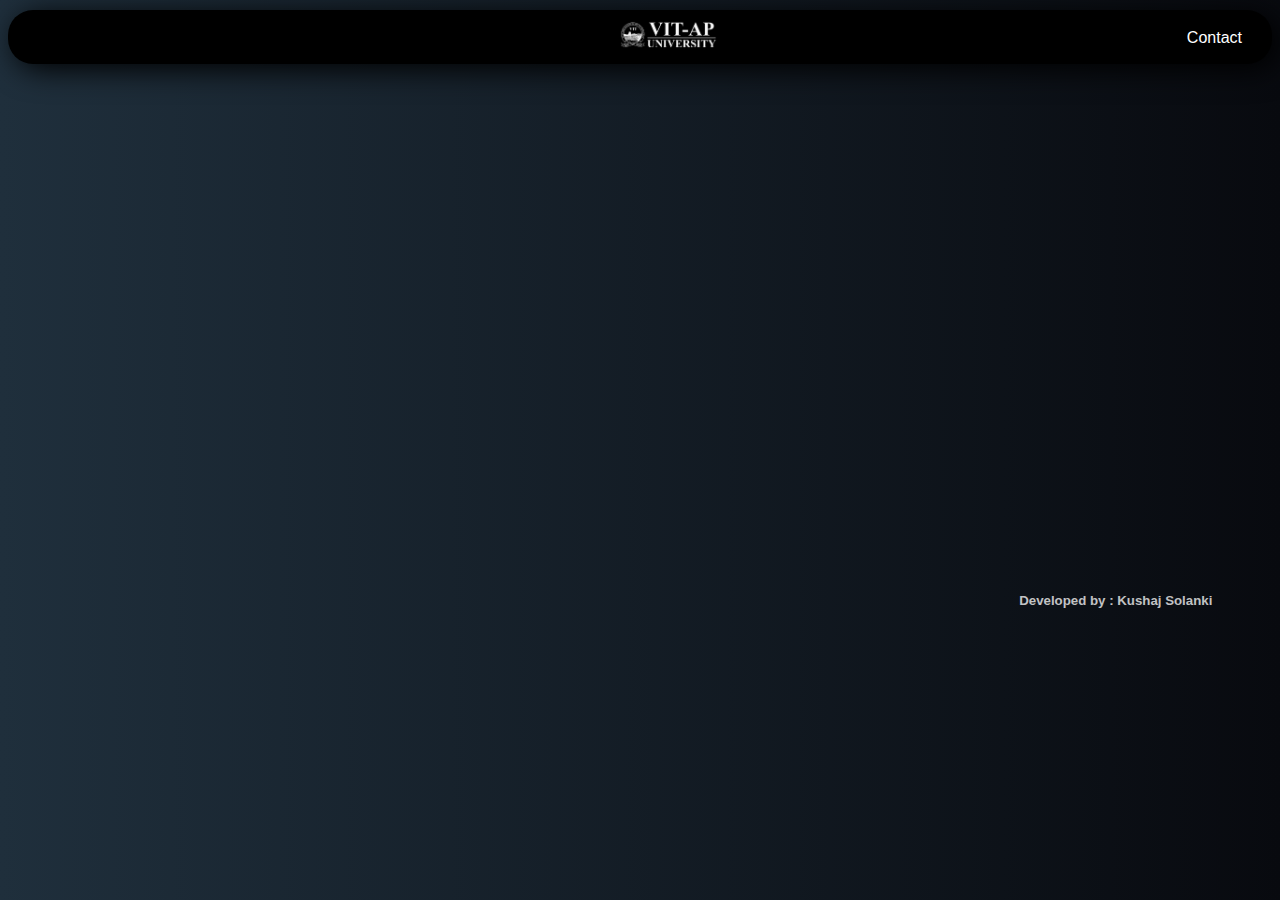
<file: index.html>
<!DOCTYPE html>
<html lang="en">
<head>
    <meta charset="UTF-8">
    <meta http-equiv="X-UA-Compatible" content="IE=edge">
    <meta name="viewport" content="width=device-width, initial-scale=1.0">
    <title>VIT-AP Previous Year Questions</title>
    <link rel="stylesheet" href="style.css">
</head>
<body>
    
    <header>
        <img src="./images/Logo.png" alt="Logo">
        <nav>
          <ul>
            <li><a href="https://www.linkedin.com/in/kushaj-solanki/">Contact</a></li>
          </ul>
        </nav>
      </header>
      <h1 class="sans-serif">Access and Boost Your Preparation ! </h1>
      <h2 class="sans-serif2">with Our Previous Year Questions Website</h2>
      <a href="access.html">
      <div class="rectangle">
        <h2>Access Previous Year Questions</h2>
      </div>
      </a>
      
      <a href="https://forms.gle/DoFdz7SxU7Xx7nGe6">
      <div class="rectangle2">
        <h2>Submit Question Papers</h2>
      </div>
      </a>
      <h5 class="developer">Developed by : Kushaj Solanki </h5>
</body>
</html>
</file>
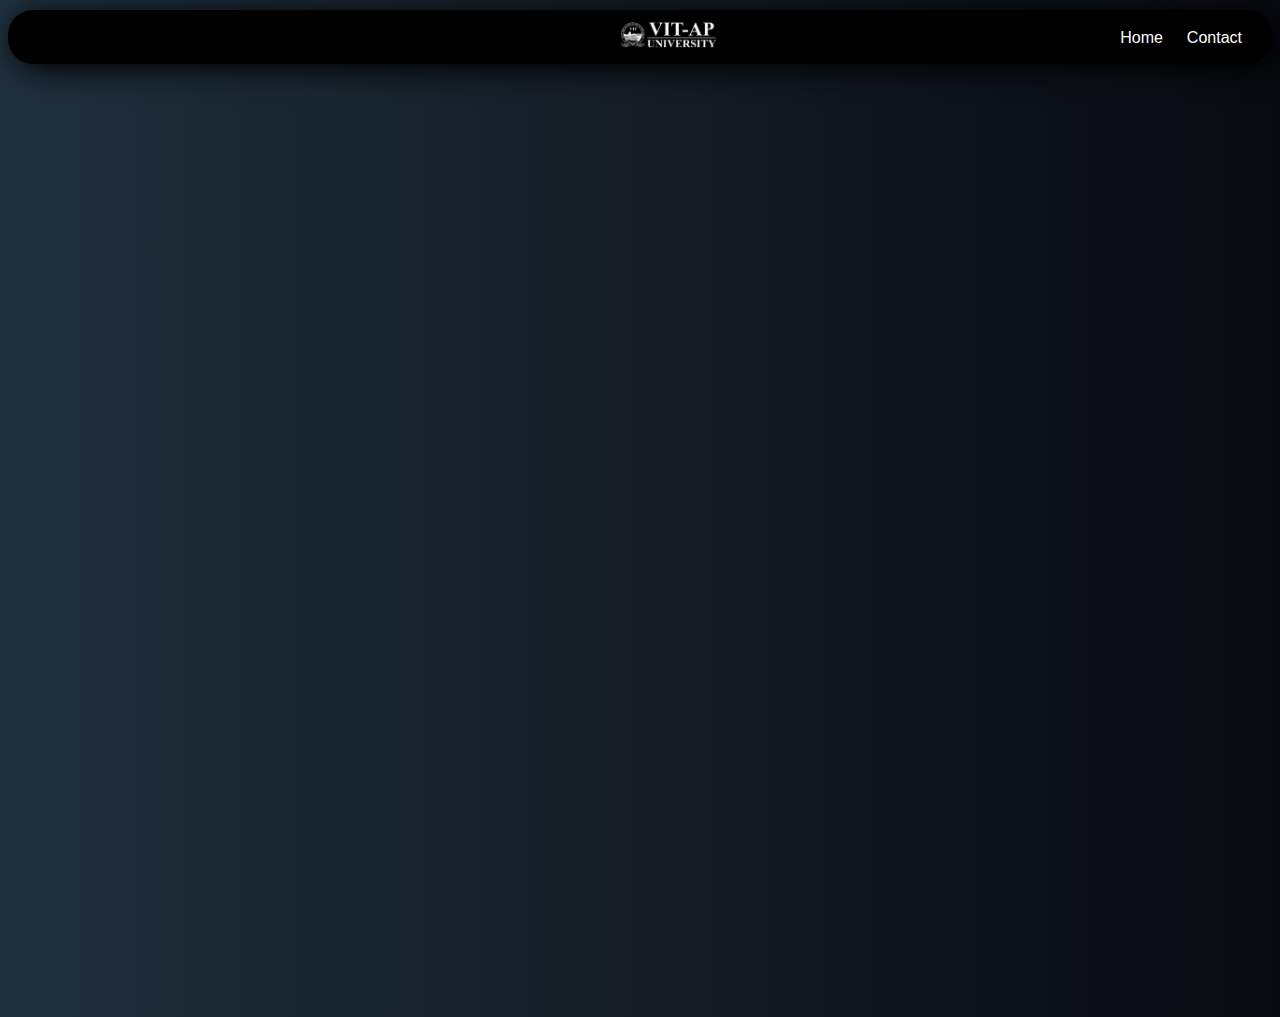
<file: access.html>
<!DOCTYPE html>
<html lang="en">
<head>
    <meta charset="UTF-8">
    <meta http-equiv="X-UA-Compatible" content="IE=edge">
    <meta name="viewport" content="width=device-width, initial-scale=1.0">
    <title>Access QuestionPapers</title>
    <link rel="stylesheet" href="style2.css">
</head>
<body>
    <header>
        <img src="./images/Logo.png" alt="Logo">
        <nav>
          <ul>
            <li><a href="index.html">Home</a></li>
            <li><a href="https://www.linkedin.com/in/kushaj-solanki/">Contact</a></li>
          </ul>
        </nav>
      </header>
      <h2 class="sans-serif">Select a Course to Access the Question Papers</h2>

      <div class="grid-container">
        <div class="box4">
            <h3>MAT1001</h3>
            <p>Calculus for Engineers</p>
            <div class="grid-small">
                <a href="https://drive.google.com/drive/folders/1W5n_FJgd2S91ZJfZ72IYOmfNfFD32kQp?usp=sharing">
                <div class="boxA">
                    Select
                </div>
                </a>
            </div>
        </div>

        <div class="box4">
            <h3>MAT1002</h3>
            <p>Applications of Difference and Differential Equations</p>
            <div class="grid-small">
                <a href="https://drive.google.com/drive/folders/15nlktKIENvzKN-RaNMB_gC4fl1bGtOxX?usp=sharing">
                <div class="boxA">
                    Select
                </div>
                </a>
            </div>
        </div>

        <div class="box4">
            <h3>CSE1012</h3>
            <p>Problem Solving using Python</p>
            <div class="grid-small">
                <a href="https://drive.google.com/drive/folders/1q_euP2BIoW7e1glult6-AU9brUgq7xCu?usp=sharing">
                <div class="boxA">
                    Select
                </div>
                </a>
            </div>
        </div>

        <div class="box4">
            <h3>CSE2005</h3>
            <p>Object Oriented Programming</p>
            <div class="grid-small">
                <a href="https://drive.google.com/drive/folders/1Z07UmivwAUMhVNbJjgflgBnPIxLCi3Az?usp=sharing">
                <div class="boxA">
                    Select
                </div>
                </a>
            </div>
        </div>

        <div class="box4">
            <h3>CHY1009</h3>
            <p>Chemistry and Environmental Studies</p>
            <div class="grid-small">
                <a href="https://drive.google.com/drive/folders/1ykHwz_uLsGqo36G_HK1BwlBoiBmex4dg?usp=sharing">
                <div class="boxA">
                    Select
                </div>
                </a>
            </div>
        </div>

        <div class="box4">
            <h3>PHY1008</h3>
            <p>Modern Physics</p>
            <div class="grid-small">
                <a href="https://drive.google.com/drive/folders/1MgVGJKns-uESk9GwBnoW64j24PWX8163?usp=sharing">
                <div class="boxA">
                    Select
                </div>
                </a>
            </div>
        </div>

        <div class="box4">
            <h3>ECE1002</h3>
            <p>Fundamentals of Electrical and Electronics Engineering</p>
            <div class="grid-small">
                <a href="https://drive.google.com/drive/folders/18dt056s1MRYaB6GQa8kA0NpHfmCSiAdp?usp=sharing">
                <div class="boxA">
                    Select
                </div>
                </a>
            </div>
        </div>

        <div class="box4">
            <h3>ECE1003</h3>
            <p>Digital Logic Design</p>
            <div class="grid-small">
                <a href="https://drive.google.com/drive/folders/1S47Tl_tR2LLL5DEp_ehXnvslAMuvDZR1?usp=sharing">
                <div class="boxA">
                    Select
                </div>
                </a>
            </div>
        </div>

        <div class="box4">
            <h3>ENG1001</h3>
            <p>English for Essential Communication</p>
            <div class="grid-small">
                <a href="https://drive.google.com/drive/folders/1L3DrnlK2K1sZ_phdsFXGXuUCx4anluqW?usp=sharing">
                <div class="boxA">
                    Select
                </div>
                </a>
            </div>
        </div>

        <div class="box4">
            <h3>ENG1002</h3>
            <p>English for Effective Communication</p>
            <div class="grid-small">
                <a href="https://drive.google.com/drive/folders/1xXFyJLNSk6FHDIr_N84udZeLpqOPkMem?usp=sharing">
                <div class="boxA">
                    Select
                </div>
                </a>
            </div>
        </div>

        <div class="box4">
            <h3>ENG2001</h3>
            <p>English for Professional Communication</p>
            <div class="grid-small">
                <a href="https://drive.google.com/drive/folders/1lVM1bp_KrPcHtGvctFkdvO5M4sTozEl6?usp=sharing">
                <div class="boxA">
                    Select
                </div>
                </a>
            </div>
        </div>

        <div class="box4">
            <h3>CSE1011</h3>
            <p>Fundamentals of Computer Science</p>
            <div class="grid-small">
                <a href="https://drive.google.com/drive/folders/1AL9-n1_eeQh6iJ-rno0GigmZqOYCSGHk?usp=sharing">
                <div class="boxA">
                    Select
                </div>
                </a>
            </div>
        </div>

        <div class="box4">
            <h3>ECE1009</h3>
            <p>Principles of Electrical Engineering</p>
            <div class="grid-small">
                <a href="https://drive.google.com/drive/folders/1Ibhg3NyEBQzDb69m4Iiujhkf5RdCPQc4?usp=sharing">
                <div class="boxA">
                    Select
                </div>
                </a>
            </div>
        </div>

        <div class="box4">
            <h3>MAT1015</h3>
            <p>Introductory Topics in Statistics, Probability and Calculus</p>
            <div class="grid-small">
                <a href="https://drive.google.com/drive/folders/1XJNUvZoTLTFHejPQLt5gEoXg-YZldJsd?usp=sharing">
                <div class="boxA">
                    Select
                </div>
                </a>
            </div>
        </div>

        <div class="box4">
            <h3>MAT1016</h3>
            <p>Discrete Mathematics</p>
            <div class="grid-small">
                <a href="https://drive.google.com/drive/folders/15nlktKIENvzKN-RaNMB_gC4fl1bGtOxX?usp=sharing">
                <div class="boxA">
                    Select
                </div>
                </a>
            </div>
        </div>

        <div class="box4">
            <h3>PHY1010</h3>
            <p>Fundamentals of Physics</p>
            <div class="grid-small">
                <a href="https://drive.google.com/drive/folders/1UMZnWIKI24wni48KEbI-E8uzsf2nYvTz?usp=sharing">
                <div class="boxA">
                    Select
                </div>
                </a>
            </div>
        </div>
        
      </div>
</body>
</html>
</file>
<file: style.css>
body {
  background: linear-gradient(to left, #080a0f, #1f2f3c);
}

header {
    margin-top: 10px;
    border-radius: 25px;
  background-color: rgb(0, 0, 0);
  color: #fff;
  padding: 10px;
  box-shadow: 7px 5px 30px rgb(0, 0, 0);
}

header img {
    margin-left: 600px;
    align-items: center;
  width: 100px;
  height: auto;
}

nav ul {
    float: right;
  list-style: none;
  margin-top: -25px;
  padding: 0;
}

nav li {
  display: inline-block;
  margin-right: 20px;
}

nav a {

  color: #fff;
  text-decoration: none;
  font-family: Arial, sans-serif;
  font-size: 16px;
}

nav a:hover {
  border-bottom: 2px solid #fff;
}

.sans-serif {
    margin-left: 325px;
    background: linear-gradient(to left, #c0c0c000, #d9d9d9b7);
    -webkit-background-clip: text;
    -webkit-text-fill-color: transparent;
    font-family: sans-serif ;
    font-size: 40px;
    position: relative;
    opacity: 0;
    animation: fade-in 3s ease-in-out forwards;
    
  }

  .sans-serif2 {
    margin-top: -25px;
    margin-left: 420px;
    background: linear-gradient(to left, #c0c0c000, #cfcfcfc0);
    -webkit-background-clip: text;
    -webkit-text-fill-color: transparent;
    font-family: sans-serif ;
    font-size: 25px;
    position: relative;
    opacity: 0;
    animation: fade-in 5s ease-in-out forwards;
  }
  @keyframes fade-in {
    0% {
      opacity: 0; /* at the start of the animation, the element is completely transparent */
    }
    100% {
      opacity: 1; /* after 1 second, the element is completely opaque */
    }
  }

  .rectangle {
    border-radius: 20px;
    width: 280px;
    height: 170px;
    background-color: #0c0f16b9;
    box-shadow: 7px 5px 40px rgba(0, 0, 0, 0.751);
    margin-top: 100px;
    margin-left: 300px;
    border: 1px solid rgba(0, 0, 0, 0.305);
    position: relative;
    opacity: 0;
    animation: fade-in 7s ease-in-out forwards;
    transition: all 0.8s ease-in-out;
  }
  .rectangle2 {
    border-radius: 20px;
    width: 280px;
    height: 170px;
    background-color: #0c0f16b9;
    box-shadow: 7px 5px 40px rgba(0, 0, 0, 0.598);
    margin-top: -165px;
    margin-left: 720px;
    position: relative;
    border: 1px solid rgba(0, 0, 0, 0.278);
    opacity: 0;
    animation: fade-in 7s ease-in-out forwards;
    transition: all 0.8s ease-in-out;

  }
  
  .rectangle h2{
    font-size: 22px;
    position: absolute;
    text-align: center;
    top: 35px;
    font-family: sans-serif;
    color: rgb(71, 118, 133);
    opacity: 0;
    animation: fade-in 10s ease-in-out forwards;
  }
  .rectangle2 h2{
    font-size: 22px;
    position: absolute;
    text-align: center;
    top: 40px;
    left: 10px;
    font-family: sans-serif;
    color: rgb(71, 118, 133);
    opacity: 0;
    animation: fade-in 10s ease-in-out forwards;
  }

  .developer{
    color: rgba(255, 255, 255, 0.755);
    font-family: sans-serif;
    margin-top: 147px;
    margin-left: 80%;
  }

  .rectangle:hover{
    border-color: #018591;
    cursor: pointer;
    transform: scale(1.1);
  }
  .rectangle2:hover{
    border-color: #018591;
    cursor: pointer;
    transform: scale(1.1);
  }
</file>
<file: style2.css>
.{
  background: linear-gradient(to left, #080a0f, #1f2f3c);
}
body {
    background: linear-gradient(to left, #080a0f, #1f2f3c);
  }

  header {
    margin-top: 10px;
    border-radius: 25px;
  background-color: rgb(0, 0, 0);
  color: #fff;
  padding: 10px;
  box-shadow: 7px 5px 30px rgb(0, 0, 0);
}

header img {
    margin-left: 600px;
    align-items: center;
  width: 100px;
  height: auto;
}

nav ul {
    float: right;
  list-style: none;
  margin-top: -25px;
  padding: 0;
}

nav li {
  display: inline-block;
  margin-right: 20px;
}

nav a {

  color: #fff;
  text-decoration: none;
  font-family: Arial, sans-serif;
  font-size: 16px;
}

nav a:hover {
  border-bottom: 2px solid #fff;
}
.sans-serif{
    background: linear-gradient(to left, #c0c0c000, #d9d9d9b7);
    -webkit-background-clip: text;
    -webkit-text-fill-color: transparent;
    font-family: sans-serif ;
    font-size: 20px;
    margin-top: 30px;
    margin-left: 33%;
    position: relative;
    opacity: 0;
    animation: fade-in 3s ease-in-out forwards;
}
@keyframes fade-in {
    0% {
      opacity: 0; /* at the start of the animation, the element is completely transparent */
    }
    100% {
      opacity: 1; /* after 1 second, the element is completely opaque */
    }
  }

  .grid-container {
    height: 50%;
    display: grid;
    margin: 2%;
    margin-top: 4%;
    display: grid;
    grid-template-columns: 1fr 1fr 1fr 1fr;
    grid-template-rows: 1fr 1fr;
    opacity: 0;
    animation: fade-in 5s ease-in-out forwards;
  }
  
  .box4 {
    position: relative;
    text-align: center;
    font-family: sans-serif;
    width: 80%;
    height: 70%;
    background-color: #0c0f16b9;
    padding: 10px;
    border: 3px solid rgba(0, 0, 0, 0);
    border-radius: 30px;
    box-shadow: 7px 5px 40px rgba(0, 0, 0, 0.428);
    transition: all 0.8s ease-in-out;
  }
  .grid-container h3{
    position: absolute;
    margin-top: 0%;
    margin-left: 30%;
    color: rgba(255, 255, 255, 0.645);
  }
  .grid-small {
    font-family: sans-serif;
    height: 70%;
    margin-top: 15%;
    display: grid;
    grid-template-columns: 1fr ;
    grid-template-rows: 1fr 1fr;
  }
  
  .boxA {
    font-weight: bold;
    border-radius: 15px;
    background-color: rgba(173, 216, 230, 0.251);
    padding: 10px;
    height: 40%;
    width: 90%;
    box-shadow: 7px 5px 40px rgba(0, 0, 0, 0.27);
    transition: all 0.6s ease-in-out;
    
  }
  
  .boxA:hover{
    background-color: rgba(173, 216, 230, 0.449);
    cursor: pointer;
  }

  .grid-container p {
    color: rgba(255, 255, 255, 0.303);
    margin-top: 13%;
  }
  .box4:hover{
    border-color: #018591;
    cursor: pointer;
    transform: scale(1.1);
  }
  a {
    color: #000000; 
    text-decoration: none;
}
</file>
